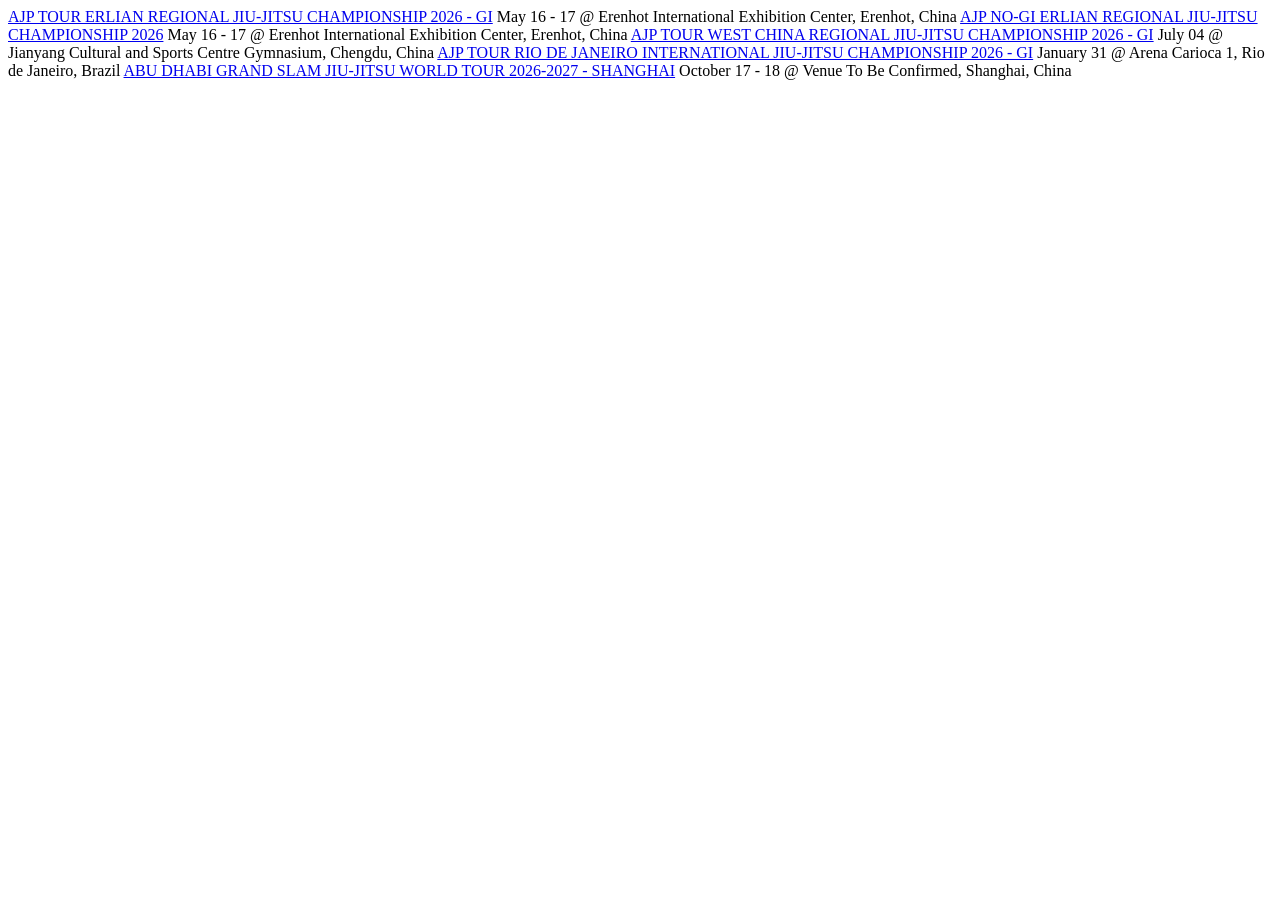
<file: testdata/calendar_china_snippet.html>
<html><body>
<a href="/en/event/1489">AJP TOUR ERLIAN REGIONAL JIU-JITSU CHAMPIONSHIP 2026 - GI</a>
<span>May 16 - 17 @ Erenhot International Exhibition Center, Erenhot, China</span>
<a href="/en/event/1489">AJP NO-GI ERLIAN REGIONAL JIU-JITSU CHAMPIONSHIP 2026</a>
<span>May 16 - 17 @ Erenhot International Exhibition Center, Erenhot, China</span>
<a href="/en/event/1533">AJP TOUR WEST CHINA REGIONAL JIU-JITSU CHAMPIONSHIP 2026 - GI</a>
<span>July 04 @ Jianyang Cultural and Sports Centre Gymnasium, Chengdu, China</span>
<a href="/en/event/2">AJP TOUR RIO DE JANEIRO INTERNATIONAL JIU-JITSU CHAMPIONSHIP 2026 - GI</a>
<span>January 31 @ Arena Carioca 1, Rio de Janeiro, Brazil</span>
<a href="/en/event/1561">ABU DHABI GRAND SLAM JIU-JITSU WORLD TOUR 2026-2027 - SHANGHAI</a>
<span>October 17 - 18 @ Venue To Be Confirmed, Shanghai, China</span>
</body></html>
</file>
